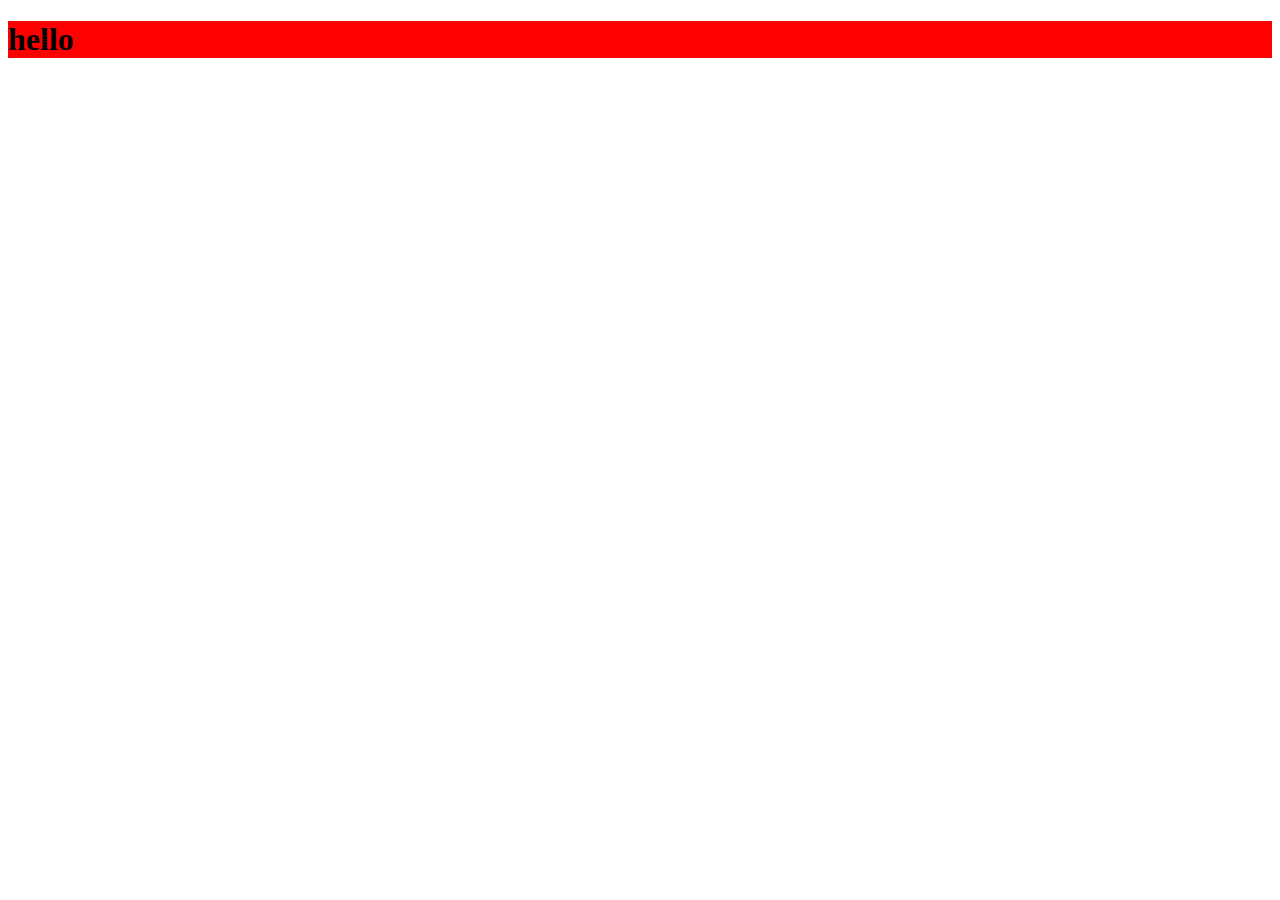
<file: index.html>
<!DOCTYPE html>
<html lang="en">
<head>
    <meta charset="UTF-8">
    <meta name="viewport" content="width=device-width, initial-scale=1.0">
    <title>Document</title>
    <link rel="stylesheet" href="index.css">
</head>
<body>
    <h1>hello</h1>
</body>
</html>
</file>
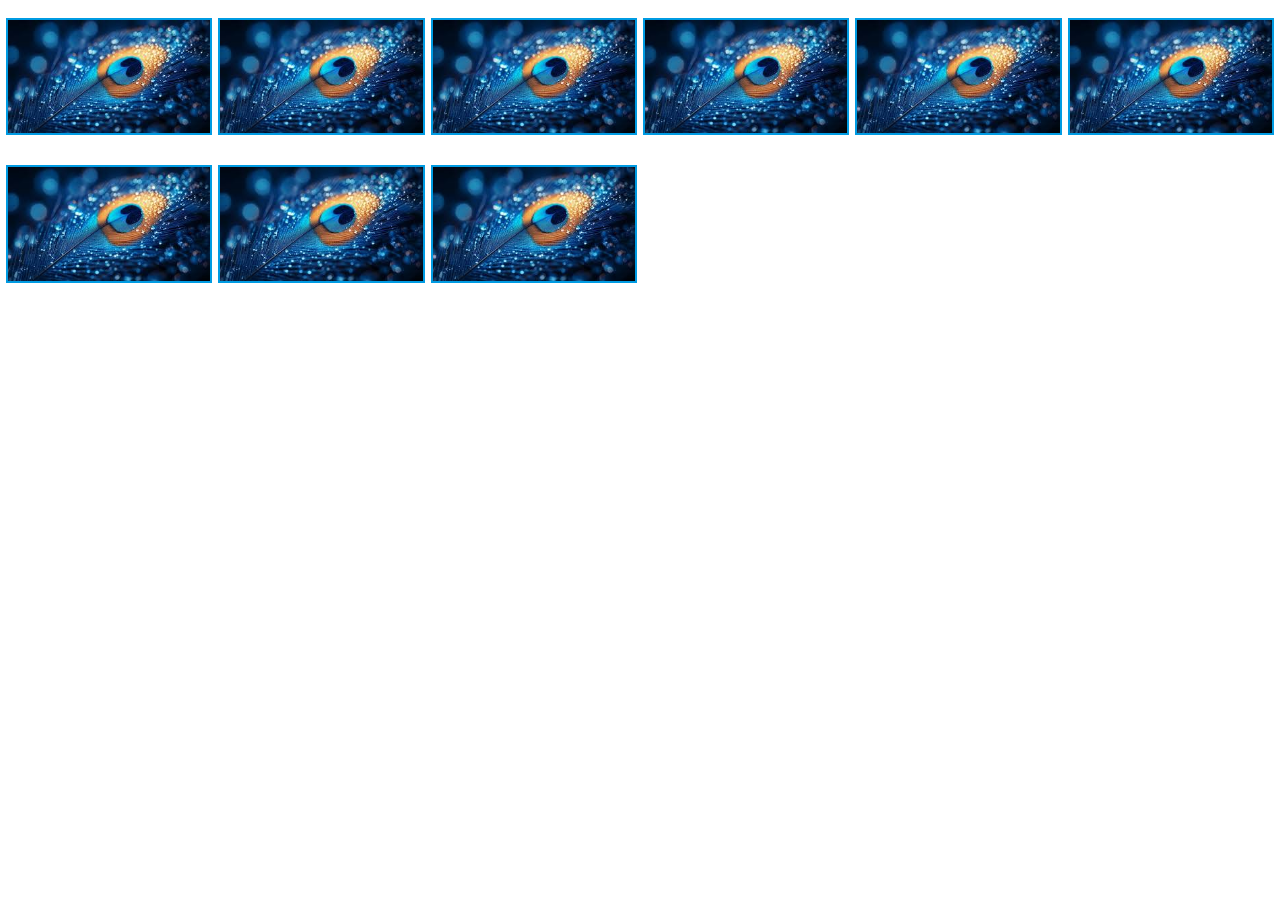
<file: task6/index.html>
<!DOCTYPE html>
<html lang="en">
<head>
    <meta charset="UTF-8">
    <meta name="viewport" content="width=device-width, initial-scale=1.0">
    <title>Document</title>
    <link rel="stylesheet" href="index.css">
</head>
<body>
    
    <div id="maindiv">
        <img src="images/11.jpg" alt="">
        <img src="images/11.jpg" alt="">
        <img src="images/11.jpg" alt="">
        <img src="images/11.jpg" alt="">
        <img src="images/11.jpg" alt="">
        <img src="images/11.jpg" alt="">
        <img src="images/11.jpg" alt="">
        <img src="images/11.jpg" alt="">
        <img src="images/11.jpg" alt="">
       
    </div>
</body>
</html>
</file>
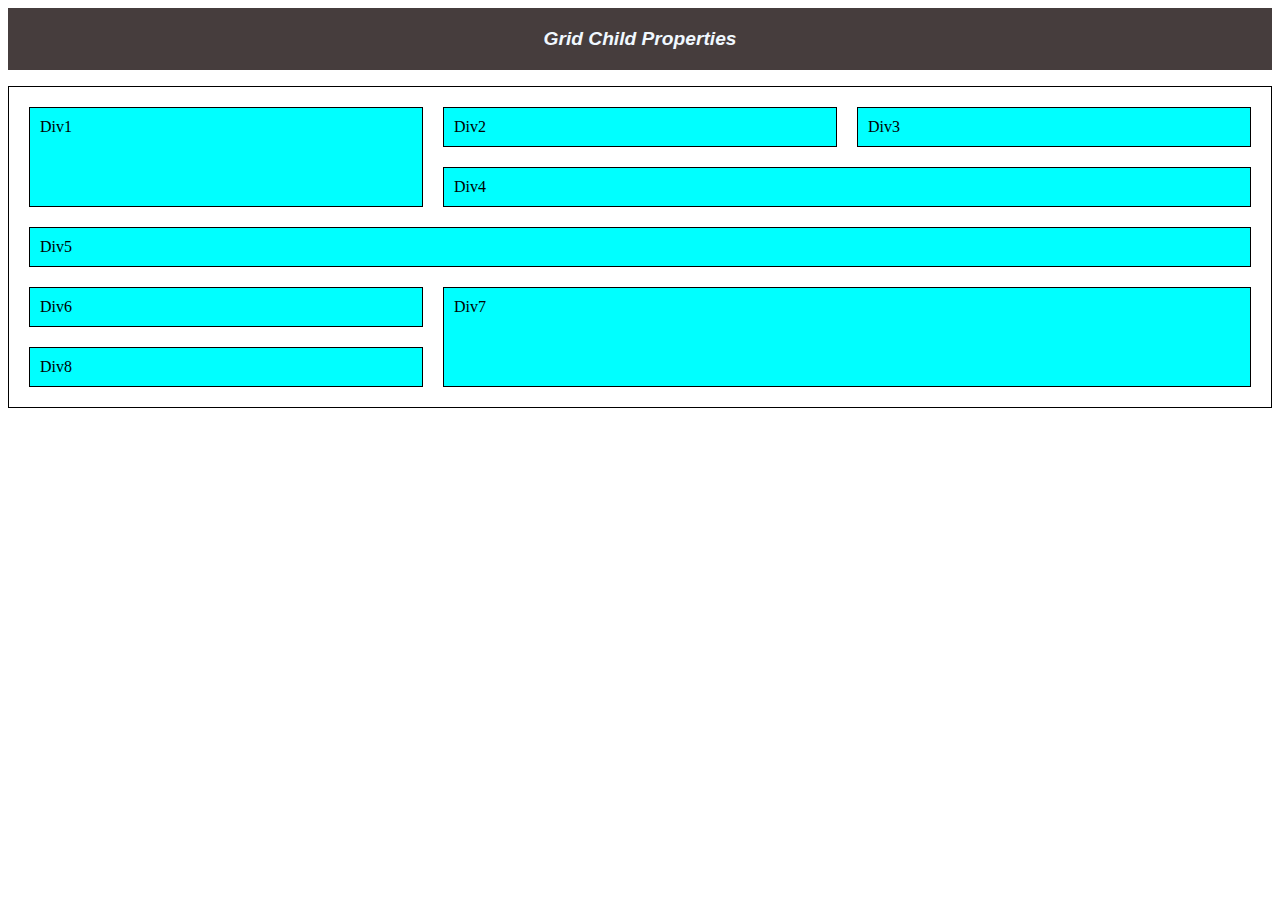
<file: task6-1/task6.html>
<html lang="en"><head>
    <meta charset="UTF-8">
    <meta name="viewport" content="width=device-width, initial-scale=1.0">
    <title>Grid task 1</title>
    <link rel="stylesheet" href="task6.css">
</head>
<body>
    <h2>Grid Child Properties</h2>
    <div id="parent">
        <div id="child1">Div1</div>
        <div id="child2">Div2</div>
        <div id="child3">Div3</div>
        <div id="child4">Div4</div>
        <div id="child5">Div5</div>
        <div id="child6">Div6</div>
        <div id="child7">Div7</div>
        <div id="child8">Div8</div>

    </div>

</body></html>
</file>
<file: index.css>
h1{
    background-color: red;
}
</file>
<file: task6/index.css>
#maindiv{
   display: grid; 
   grid-template-columns:repeat(auto-fit, minmax(200px, 1fr));
   justify-items: center;
   gap: 10px;


}

#maindiv > img{
    width: 100%;
    margin: 10px 10px;
    border: 2px solid rgb(0, 155, 226) ;
}
</file>
<file: task6-1/task6.css>
h2{
    background-color: rgb(70, 61, 61);
    color: aliceblue;
    padding: 20px;
    
    text-align: center;
    font-family: 'Gill Sans', 'Gill Sans MT', Calibri, 'Trebuchet MS', sans-serif;
    font-size: larger;
    font-weight: bolder;
    font-style: oblique;
   
   }
   
   
   
   #parent{
      
       border: 1px solid black;
       padding: 10px;
       display: grid;
       grid-template-columns: repeat(3, 1fr);
   
   }
   
   #parent > #child1{
       background-color:aqua;
       border: 1px solid black;
       padding: 10px;
       margin: 10px;
       grid-row-start: 1;
       grid-row-end: 3;
   
   }
   
   #parent > #child2{
    background-color:aqua;
       border: 1px solid black;
       padding: 10px;
       margin: 10px;
       grid-column-start: 2;
       grid-column-end: 3;
   }
   
   #parent > #child3{
    background-color:aqua;
       border: 1px solid;
       padding: 10px;
       margin: 10px;
       grid-column-start: 3;
       grid-column-end: 4;
   }
   
   #parent > #child4{
    background-color:aqua;
       border: 1px solid;
       padding: 10px;
       margin: 10px;
       grid-column-start: 2;
       grid-column-end: 4;
   }
   
   #parent > #child5{
    background-color:aqua;
       border: 1px solid;
       padding: 10px;
       margin: 10px;
       grid-column-start: 1;
       grid-column-end: 4;
   }
   
   #parent > #child6{
    background-color:aqua;
       border: 1px solid;
       padding: 10px;
       margin: 10px;
       grid-column-start:1;
       grid-column-end: 2;
   }
   
   #parent > #child7{
    background-color:aqua;
       border: 1px solid;
       padding: 10px;
       margin: 10px;
       grid-row-start: 4;
       grid-row-end: 7;
       grid-column-start:2;
       grid-column-end: 4;
   }
   #parent > #child8{
    background-color:aqua;
       border: 1px solid;
       padding: 10px;
       margin: 10px;
       grid-column-start:1;
       grid-column-end: 2;
   }
</file>
